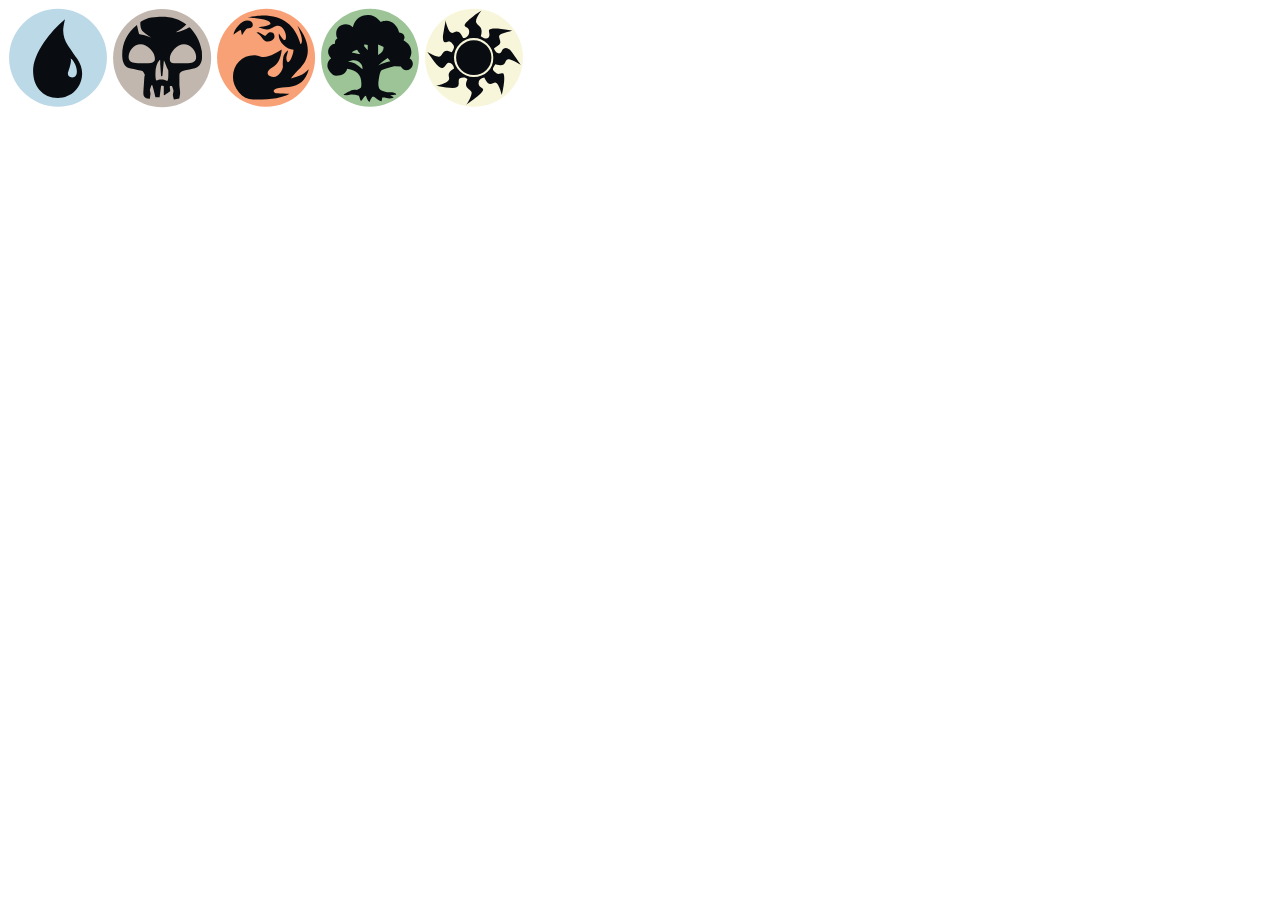
<file: public/colors.html>
<!-- Blue -->
<?xml version="1.0" encoding="utf-8"?>
<!-- Generator: Adobe Illustrator 16.0.0, SVG Export Plug-In . SVG Version: 6.00 Build 0)  -->
<!DOCTYPE svg PUBLIC "-//W3C//DTD SVG 1.1//EN" "http://www.w3.org/Graphics/SVG/1.1/DTD/svg11.dtd">
<svg version="1.1" id="Layer_1" xmlns="http://www.w3.org/2000/svg" xmlns:xlink="http://www.w3.org/1999/xlink" x="0px" y="0px"
	 width="100px" height="100px" viewBox="0 0 100 100" enable-background="new 0 0 100 100" xml:space="preserve">
<g>
	<circle fill="#BCD9E8" cx="50" cy="49.774" r="48.921"/>
</g>
<path fill="#090C10" d="M67.111,82.765c-4.684,4.767-10.453,7.149-17.306,7.149c-7.692,0-13.794-2.634-18.308-7.9
	c-4.265-5.017-6.396-11.41-6.396-19.185c0-8.358,3.637-17.889,10.91-28.591c5.934-8.775,12.915-16.467,20.94-23.071
	c-1.171,5.351-1.754,9.153-1.754,11.41c0,5.185,1.628,10.241,4.889,15.173c4.013,5.852,7.063,10.2,9.155,13.041
	c3.26,4.933,4.89,9.739,4.89,14.419C74.132,72.152,71.791,78.004,67.111,82.765z M66.985,55.995c-1.254-2.8-2.718-4.66-4.39-5.581
	c0.25,0.503,0.376,1.212,0.376,2.133c0,1.755-0.5,4.263-1.506,7.522l-1.628,5.017c0,2.925,1.46,4.39,4.388,4.39
	c3.092,0,4.64-2.049,4.64-6.146C68.865,61.242,68.238,58.798,66.985,55.995z"/>
</svg>
<!-- Black -->
<?xml version="1.0" encoding="utf-8"?>
<!-- Generator: Adobe Illustrator 16.0.0, SVG Export Plug-In . SVG Version: 6.00 Build 0)  -->
<!DOCTYPE svg PUBLIC "-//W3C//DTD SVG 1.1//EN" "http://www.w3.org/Graphics/SVG/1.1/DTD/svg11.dtd">
<svg version="1.1" id="Layer_1" xmlns="http://www.w3.org/2000/svg" xmlns:xlink="http://www.w3.org/1999/xlink" x="0px" y="0px"
	 width="100px" height="100px" viewBox="0 0 100 100" enable-background="new 0 0 100 100" xml:space="preserve">
<g>
	<circle fill="#C2B7AE" cx="50.121" cy="50.119" r="49.041"/>
</g>
<path fill="#090C10" d="M90.036,48.767c0,5.411-1.97,9.104-5.905,11.07c-1.149,0.575-4.756,1.354-10.825,2.337
	c-3.935,0.656-5.902,2.175-5.902,4.551v9.963c0,0.414,0.124,1.682,0.369,3.814l0.369,3.936c0,1.23-0.287,3.242-0.862,6.027
	c-1.558,0.328-3.362,0.695-5.412,1.109c-0.656-2.463-0.984-4.143-0.984-5.046c0-0.408,0.104-1.024,0.308-1.845
	c0.203-0.818,0.31-1.434,0.31-1.847c0-0.57-0.511-2.171-1.529-4.793h-1.908c-0.252,0.409-0.337,0.942-0.254,1.598
	c0.327,1.395,0.449,2.582,0.37,3.567c-1.395,0.984-3.322,2.295-5.782,3.935c-0.574-0.163-0.777-0.246-0.617-0.246v-8.732
	c-0.16-0.409-0.572-0.572-1.229-0.493h-1.475L47.6,89.233c-1.151,0.083-2.542,0.083-4.182,0c-0.577-2.705-1.6-6.72-3.075-12.053
	h-0.984c-0.904,2.87-1.395,4.43-1.478,4.676c0,0.327,0.102,0.963,0.309,1.906c0.203,0.941,0.307,1.578,0.307,1.905
	c0,0.245-0.083,0.86-0.246,1.845l-0.37,2.952c-0.165,0.163-0.37,0.245-0.615,0.245c-2.459,0-4.101-0.615-4.919-1.843
	c-0.82-1.231-1.149-2.954-0.985-5.169l0.985-14.758c0-0.247,0.08-0.574,0.245-0.984c0.161-0.41,0.245-0.697,0.245-0.861
	c0-0.656-0.697-1.968-2.09-3.936c-0.243-0.08-1.519-0.37-3.813-0.862c-1.396-0.328-4.143-0.899-8.241-1.722
	c-5.661-1.064-8.489-5.615-8.489-13.654c0-11.973,4.921-21.936,14.763-29.89c0.406,2.215,1.105,5.165,2.088,8.856
	c0.739,0.167,2.339,0.535,4.796,1.107c0.495,0.165,2.995,1.067,7.506,2.707c-2.299-1.395-5.29-3.647-8.98-6.766
	c-1.395-1.64-2.092-4.385-2.092-8.239c0-0.903,1.56-1.97,4.676-3.202c2.785-1.147,4.879-1.8,6.273-1.967
	c4.427-0.571,7.831-0.862,10.211-0.862c10.249,0,18.529,2.626,24.842,7.875c-2.048,2.38-5.575,4.918-10.576,7.625
	c1.969,0.083,4.838-0.693,8.611-2.337c3.77-1.638,5.369-2.459,4.796-2.459c0.655,0,1.97,1.314,3.938,3.937
	c1.474,1.968,2.663,3.733,3.566,5.288c2.622,4.676,4.385,9.718,5.289,15.13c0,1.889,0.041,3.241,0.123,4.059V48.767z M42.925,50.981
	c0-3.524-1.538-6.868-4.612-10.026c-3.077-3.157-6.378-4.734-9.902-4.734c-3.117,0-5.862,1.322-8.241,3.962
	c-2.379,2.641-3.567,5.573-3.567,8.791c0,2.804,1.353,4.624,4.06,5.447c1.722,0.496,4.137,0.785,7.256,0.866h6.766
	C40.175,55.369,42.925,53.934,42.925,50.981z M56.332,66.235v-3.814c-0.574-1.064-1.147-2.172-1.721-3.321
	c-0.492-1.642-1.395-3.937-2.707-6.892L50.55,66.602c0,1.149-0.245,1.722-0.738,1.722c-0.327,0-0.573-0.081-0.737-0.243
	c-0.575-8.693-0.862-12.465-0.862-11.319v-4.303c-0.165-0.25-0.368-0.371-0.613-0.371c-2.789,2.873-4.182,7.505-4.182,13.899
	c0,3.527,0.324,5.7,0.982,6.521c0.657-0.163,1.395-0.451,2.215-0.861c0.328-0.164,1.27-0.246,2.832-0.246
	c1.553,0,3.443,0.492,5.655,1.475C55.921,72.875,56.332,70.663,56.332,66.235z M84.131,49.096c0-3.303-1.229-6.253-3.688-8.853
	c-2.462-2.597-5.291-3.898-8.486-3.898c-3.445,0-6.665,1.576-9.658,4.733c-2.994,3.157-4.489,6.458-4.489,9.902
	c0,2.872,1.392,4.305,4.182,4.305h14.146C81.465,55.205,84.131,53.143,84.131,49.096z"/>
</svg>
<!-- Red -->
<?xml version="1.0" encoding="utf-8"?>
<!-- Generator: Adobe Illustrator 16.0.0, SVG Export Plug-In . SVG Version: 6.00 Build 0)  -->
<!DOCTYPE svg PUBLIC "-//W3C//DTD SVG 1.1//EN" "http://www.w3.org/Graphics/SVG/1.1/DTD/svg11.dtd">
<svg version="1.1" id="Layer_1" xmlns="http://www.w3.org/2000/svg" xmlns:xlink="http://www.w3.org/1999/xlink" x="0px" y="0px"
	 width="100px" height="100px" viewBox="0 0 100 100" enable-background="new 0 0 100 100" xml:space="preserve">
<g>
	<circle fill="#F8A076" cx="50.066" cy="49.84" r="48.986"/>
</g>
<path fill="#090C10" d="M91.18,66.12c-3.661,8.732-10.934,13.097-21.823,13.097c-1.996,0-4.161,0.248-6.487,0.745
	c-3.493,0.749-5.237,1.792-5.237,3.122c0,0.415,0.289,0.892,0.873,1.433c0.58,0.541,1.08,0.81,1.496,0.81
	c-2.08,0-0.666,0.063,4.239,0.188s7.982,0.188,9.229,0.188c-7.232,4.238-19.332,6.191-36.292,5.86
	c-5.572-0.083-10.352-2.536-14.342-7.357c-3.911-4.573-5.863-9.687-5.863-15.342c0-5.984,2.015-11.075,6.051-15.276
	c4.03-4.197,9.042-6.298,15.026-6.298c1.33,0,3.096,0.291,5.301,0.873c2.203,0.582,3.68,0.873,4.426,0.873
	c3.075,0,6.903-1.267,11.476-3.804c4.571-2.535,6.735-3.804,6.486-3.804c-0.832,8.731-3.742,14.592-8.733,17.585
	c-3.574,2.08-5.362,4.115-5.362,6.11c0,1.247,0.749,2.247,2.245,2.994c1.163,0.582,2.452,0.872,3.865,0.872
	c2.163,0,4.282-1.329,6.363-3.989c2.076-2.66,2.992-5.071,2.743-7.235c-0.248-2.493-0.081-5.488,0.5-8.978
	c0.164-0.999,0.768-2.224,1.806-3.678c1.039-1.457,1.976-2.35,2.808-2.683c0,0.747-0.27,1.996-0.812,3.741
	c-0.541,1.745-0.81,3.037-0.81,3.868c0,1.83,0.497,3.242,1.497,4.238c1.494-0.58,2.824-2.451,3.99-5.612
	c0.996-2.409,1.578-4.738,1.746-6.982c-3.494-0.167-6.84-1.746-10.04-4.739c-3.201-2.995-4.802-6.237-4.802-9.727
	c0-0.582,0.081-1.163,0.251-1.747c0.497,0.749,1.245,1.914,2.242,3.492c1.416,2.079,2.496,3.117,3.246,3.117
	c0.996,0,1.494-1.039,1.494-3.117c0-2.659-0.707-5.071-2.12-7.233c-1.581-2.578-3.617-3.867-6.11-3.867
	c-1.166,0-2.911,0.624-5.235,1.872c-2.332,1.246-4.452,1.871-6.362,1.871c-0.584,0-3.164-0.75-7.735-2.246
	c8.064-1.328,12.098-2.534,12.098-3.617c0-2.827-5.53-4.74-16.587-5.736c-1.083-0.083-3.077-0.25-5.987-0.5
	c0.331-0.415,2.702-0.873,7.11-1.372c3.742-0.414,6.361-0.624,7.855-0.624c19.789,0,32.342,9.606,37.665,28.812
	c0.915-0.758,1.374-2.024,1.374-3.792c0-2.277-0.666-5.143-1.995-8.599c-0.503-1.347-1.292-3.372-2.372-6.068
	c6.816,8.688,10.229,16.919,10.229,24.688c0,4.093-0.958,7.811-2.871,11.149c-1.243,2.257-3.575,5.139-6.981,8.649
	c-3.411,3.507-5.739,6.221-6.985,8.143c4.572-1.245,7.567-2.204,8.981-2.868c3.156-1.412,6.024-3.535,8.604-6.361
	C92.552,62.339,92.094,63.96,91.18,66.12z M36.803,17.109c0,1.495-0.832,2.451-2.493,2.866l-3.243,0.5
	c-1.166,0.582-2.869,2.868-5.113,6.858c-0.25-1.246-0.624-2.991-1.123-5.237c-0.748,0.083-1.994,0.748-3.741,1.995
	c-0.748,0.582-1.956,1.455-3.618,2.618c0.5-2.992,2.162-6.023,4.99-9.104c2.993-3.406,5.903-5.111,8.729-5.111
	C34.932,12.494,36.803,14.034,36.803,17.109z M58.505,28.581c0,1.414-0.77,2.6-2.309,3.555c-1.537,0.956-3.055,1.435-4.553,1.435
	c-1.996,0-3.784-1.123-5.361-3.368c-1.916-2.744-3.867-4.531-5.863-5.365c0.416-0.414,0.915-0.623,1.498-0.623
	c0.749,0,2.014,0.582,3.802,1.746c1.787,1.165,2.93,1.747,3.431,1.747c0.415,0,1.101-0.582,2.057-1.747
	c0.955-1.164,2.016-1.746,3.181-1.746C57.132,24.216,58.505,25.672,58.505,28.581z"/>
</svg>
<!-- Green -->
<?xml version="1.0" encoding="utf-8"?>
<!-- Generator: Adobe Illustrator 16.0.0, SVG Export Plug-In . SVG Version: 6.00 Build 0)  -->
<!DOCTYPE svg PUBLIC "-//W3C//DTD SVG 1.1//EN" "http://www.w3.org/Graphics/SVG/1.1/DTD/svg11.dtd">
<svg version="1.1" id="Layer_1" xmlns="http://www.w3.org/2000/svg" xmlns:xlink="http://www.w3.org/1999/xlink" x="0px" y="0px"
	 width="100px" height="100px" viewBox="0 0 100 100" enable-background="new 0 0 100 100" xml:space="preserve">
<g>
	<path fill="#9CC497" d="M98.935,49.78c0,27.022-21.905,48.929-48.93,48.929C22.984,98.709,1.08,76.802,1.08,49.78
		c0-27.021,21.905-48.926,48.925-48.926C77.029,0.854,98.935,22.759,98.935,49.78z"/>
</g>
<path fill="#090C10" d="M92.83,55.872c0,1.633-0.631,3.097-1.894,4.402c-1.262,1.304-2.711,1.955-4.341,1.955
	c-2.604,0-4.523-1.224-5.743-3.668l-5.746-0.244c-1.225,0-3.628,0.53-7.212,1.59c-3.831,1.059-6.032,1.915-6.603,2.566
	c-0.896,0.977-1.628,3.261-2.199,6.847c-0.491,2.933-0.731,5.093-0.731,6.479c0,2.198,0.343,3.809,1.038,4.828
	c0.693,1.019,2.118,1.875,4.276,2.566c2.157,0.691,3.484,1.08,3.974,1.16c0.324,0,0.854-0.04,1.59-0.122h1.466
	c1.058,0,2.158,0.167,3.301,0.489c1.631,0.489,2.324,1.141,2.08,1.957c-1.143-0.163-3.139,0.083-5.99,0.734l3.421,1.711
	c0,0.978-1.385,1.465-4.154,1.465c-0.736,0-1.733-0.162-2.997-0.487c-1.264-0.328-2.099-0.489-2.504-0.489h-1.59
	c-0.08,0.814-0.327,2.035-0.734,3.666c-1.388-0.083-3.014-0.898-4.889-2.445c-1.877-1.546-3.056-2.321-3.544-2.321
	c-0.491,0-1.185,0.775-2.079,2.321c-0.898,1.547-1.345,2.608-1.345,3.179c-1.059-0.57-1.953-1.632-2.691-3.179
	c-0.325-1.06-0.691-2.118-1.096-3.178c-0.814,0.082-2.324,1.795-4.522,5.136h-0.614c-0.162-0.247-0.778-1.958-1.833-5.136
	c-2.526-0.814-4.889-1.222-7.091-1.222c-1.058,0-2.689,0.245-4.889,0.732l-3.421-0.243c0.488-0.489,1.914-1.425,4.278-2.812
	c2.77-1.63,4.889-2.445,6.356-2.445c0.241,0,0.566,0.041,0.979,0.121c0.406,0.085,0.734,0.123,0.979,0.123
	c0.566,0,1.485-0.304,2.749-0.917c1.263-0.61,1.995-1.161,2.198-1.648c0.206-0.492,0.31-1.754,0.31-3.791
	c0-4.645-1.223-8.107-3.669-10.391c-2.122-2.036-5.623-3.503-10.514-4.4c-1.303,4.644-4.971,6.97-10.999,6.97
	c-1.957,0-3.912-1.181-5.867-3.545c-1.954-2.364-2.932-4.524-2.932-6.479c0-3.016,1.259-5.501,3.786-7.459
	c-2.036-2.115-3.054-4.275-3.054-6.475c0-2.039,0.629-3.83,1.894-5.382c1.264-1.544,2.913-2.442,4.95-2.689
	c-0.163-2.605,0.691-4.399,2.567-5.378c-0.897-0.895-1.344-2.483-1.344-4.765c0-2.689,0.896-4.931,2.689-6.724
	c1.791-1.793,4.033-2.691,6.722-2.691c2.936,0,5.34,1.022,7.212,3.058C35.176,11.134,40.27,7.1,48.09,7.1
	c4.075,0,7.66,1.63,10.759,4.891c1.141,1.222,1.71,1.875,1.71,1.953c-0.979,0-0.487-0.183,1.469-0.548
	c1.953-0.367,3.378-0.55,4.279-0.55c3.176,0,5.986,1.181,8.434,3.545c2.118,2.12,3.585,4.807,4.401,8.067
	c0.568,0.082,1.466,0.325,2.689,0.732c1.791,0.9,2.688,2.444,2.688,4.646c0,0.409-0.328,1.183-0.978,2.322
	c5.214,2.934,7.822,7.009,7.822,12.224c0,1.466-0.57,3.507-1.711,6.112C91.773,51.716,92.83,53.51,92.83,55.872z M42.467,61.25
	v-1.588c0-1.873-0.915-3.585-2.748-5.134c-1.834-1.548-3.689-2.322-5.562-2.322c-2.284,0-4.399,0.53-6.356,1.587
	C32.118,53.55,37.009,56.037,42.467,61.25z M40.27,46.095c-1.223-1.388-2.282-2.813-3.18-4.28c-3.423,0.896-5.133,1.916-5.133,3.054
	c0.979-0.078,2.404,0.103,4.277,0.553C38.106,45.872,39.454,46.095,40.27,46.095z M47.727,42.305v-5.378
	c-1.957-0.325-3.142-0.489-3.545-0.489v1.833L47.727,42.305z M63.616,38.882c-0.978-0.407-2.813-1.223-5.5-2.444v10.512
	C61.944,44.748,63.777,42.058,63.616,38.882z M70.336,53.306l-2.687-3.301c-1.629,1.143-3.279,2.304-4.952,3.484
	c-1.672,1.182-3.117,2.508-4.336,3.972C62.027,55.504,66.021,54.121,70.336,53.306z"/>
</svg>
<!-- White -->
<?xml version="1.0" encoding="utf-8"?>
<!-- Generator: Adobe Illustrator 16.0.0, SVG Export Plug-In . SVG Version: 6.00 Build 0)  -->
<!DOCTYPE svg PUBLIC "-//W3C//DTD SVG 1.1//EN" "http://www.w3.org/Graphics/SVG/1.1/DTD/svg11.dtd">
<svg version="1.1" id="Layer_1" xmlns="http://www.w3.org/2000/svg" xmlns:xlink="http://www.w3.org/1999/xlink" x="0px" y="0px"
	 width="100px" height="100px" viewBox="0 0 100 100" enable-background="new 0 0 100 100" xml:space="preserve">
<g>
	<circle fill="#F8F6DA" cx="50.015" cy="49.789" r="48.936"/>
</g>
<path fill="#090C10" d="M96.69,56.702c-6.421-3.62-10.538-5.433-12.348-5.433c-1.315,0-2.344,1.012-3.088,3.026
	c-0.741,2.019-2.221,3.024-4.444,3.024c-0.905,0-2.758-0.329-5.557-0.986c-1.563,2.389-2.348,3.91-2.348,4.568
	c0,0.906,0.675,1.973,2.021,3.211c1.346,1.235,2.481,1.851,3.409,1.851c0.588,0,1.386-0.122,2.396-0.371
	c1.01-0.244,1.685-0.368,2.021-0.368c1.012,0,1.514,1.852,1.514,5.557c0,3.54-0.821,8.973-2.47,16.299
	c-2.141-8.396-4.403-12.597-6.789-12.597c-0.331,0-1.01,0.247-2.038,0.744c-1.03,0.491-1.791,0.737-2.284,0.737
	c-2.388,0-4.526-2.179-6.421-6.545c-3.787,0.577-5.681,2.514-5.681,5.808c0,1.647,0.761,2.963,2.286,3.949
	c1.52,0.986,2.284,1.689,2.284,2.099c0,2.225-3.254,5.641-9.757,10.249c-3.456,2.47-5.846,4.198-7.161,5.185
	c1.148-1.479,2.301-3.414,3.458-5.802c1.315-2.716,1.975-4.815,1.975-6.298c0-0.822-0.946-1.977-2.841-3.458
	c-1.894-1.479-2.838-3.046-2.838-4.691c0-1.397,0.491-3.125,1.479-5.186c-1.071-1.235-2.344-1.854-3.827-1.854
	c-3.293,0-4.938,1.072-4.938,3.211c0-1.481,0-0.37,0,3.334c0.081,2.719-1.977,4.075-6.176,4.075c-3.209,0-8.604-0.741-16.175-2.221
	c8.562-2.141,12.841-4.61,12.841-7.409c0,0.329-0.164-0.657-0.493-2.965c-0.331-2.55,1.481-4.855,5.433-6.914
	c-0.742-3.785-2.714-5.681-5.928-5.681c-0.493,0-1.401,0.863-2.716,2.592c-1.317,1.731-2.552,2.596-3.703,2.596
	c-1.977,0-4.53-2.139-7.655-6.423c-1.483-2.137-3.749-5.308-6.794-9.507c1.893,0.99,3.787,1.977,5.681,2.967
	c2.47,1.151,4.444,1.728,5.928,1.728c1.153,0,2.284-1.009,3.395-3.026c1.11-2.017,2.573-3.026,4.383-3.026
	c0.249,0,1.895,0.493,4.939,1.483c1.562-2.388,2.347-4.158,2.347-5.311c0-0.988-0.598-2.12-1.791-3.396
	c-1.194-1.275-2.284-1.914-3.272-1.914c-0.413,0-1.049,0.122-1.915,0.371c-0.862,0.247-1.501,0.371-1.912,0.371
	c-1.483,0-2.225-1.853-2.225-5.557c0-0.988,0.948-6.625,2.842-16.917c-0.084,1.233,0.451,3.54,1.604,6.914
	c1.399,4.118,3.045,6.174,4.941,6.174c0.327,0,0.986-0.247,1.974-0.742c0.987-0.493,1.769-0.738,2.346-0.738
	c1.893,0,3.456,1.07,4.693,3.208l1.852,3.334c1.728,0,3.169-0.616,4.32-1.851c1.152-1.235,1.73-2.718,1.73-4.446
	c0-1.81-0.761-3.19-2.285-4.136c-1.525-0.946-2.286-1.667-2.286-2.16c0-1.73,2.718-4.651,8.151-8.767
	c4.363-3.292,7.203-5.226,8.522-5.804c-3.54,4.775-5.311,8.271-5.311,10.495c0,1.153,0.698,2.39,2.1,3.705
	c1.728,1.564,2.716,2.676,2.963,3.334c0.821,1.896,0.739,4.488-0.247,7.78c2.224,1.565,3.909,2.346,5.063,2.346
	c2.384,0,3.581-1.237,3.581-3.705c0-0.247-0.104-1.029-0.309-2.346c-0.208-1.315-0.268-2.057-0.187-2.223
	c0.328-1.152,2.594-1.73,6.791-1.73c2.634,0,8.107,0.742,16.424,2.225c-1.812,0.493-4.528,1.233-8.148,2.221
	c-3.294,0.988-4.941,2.099-4.941,3.334c0,0.577,0.204,1.563,0.617,2.963c0.411,1.401,0.619,2.427,0.619,3.089
	c0,1.151-0.741,2.221-2.223,3.208l-4.2,2.967c0.988,1.812,1.646,2.882,1.977,3.209c0.822,0.986,1.933,1.481,3.334,1.481
	c0.988,0,1.893-0.864,2.717-2.592c0.821-1.73,2.141-2.594,3.951-2.594c2.221,0,4.734,2.059,7.533,6.176
	C90.968,48.514,93.397,52.01,96.69,56.702z M69.279,49.542c0-5.266-1.937-9.837-5.805-13.708c-3.869-3.869-8.438-5.803-13.707-5.803
	c-5.352,0-9.963,1.915-13.83,5.744c-3.869,3.827-5.845,8.416-5.926,13.767c-0.084,5.268,1.872,9.817,5.865,13.642
	c3.993,3.829,8.623,5.744,13.891,5.744c5.598,0,10.27-1.833,14.015-5.496C67.528,59.771,69.359,55.141,69.279,49.542z
	 M67.427,49.542c0,5.021-1.688,9.18-5.063,12.468c-3.377,3.296-7.575,4.941-12.596,4.941c-4.857,0-9.015-1.686-12.471-5.063
	c-3.456-3.372-5.186-7.489-5.186-12.346c0-4.773,1.747-8.872,5.245-12.285c3.502-3.416,7.637-5.127,12.412-5.127
	c4.774,0,8.91,1.728,12.41,5.188C65.676,40.776,67.427,44.85,67.427,49.542z"/>
</svg>
</file>
